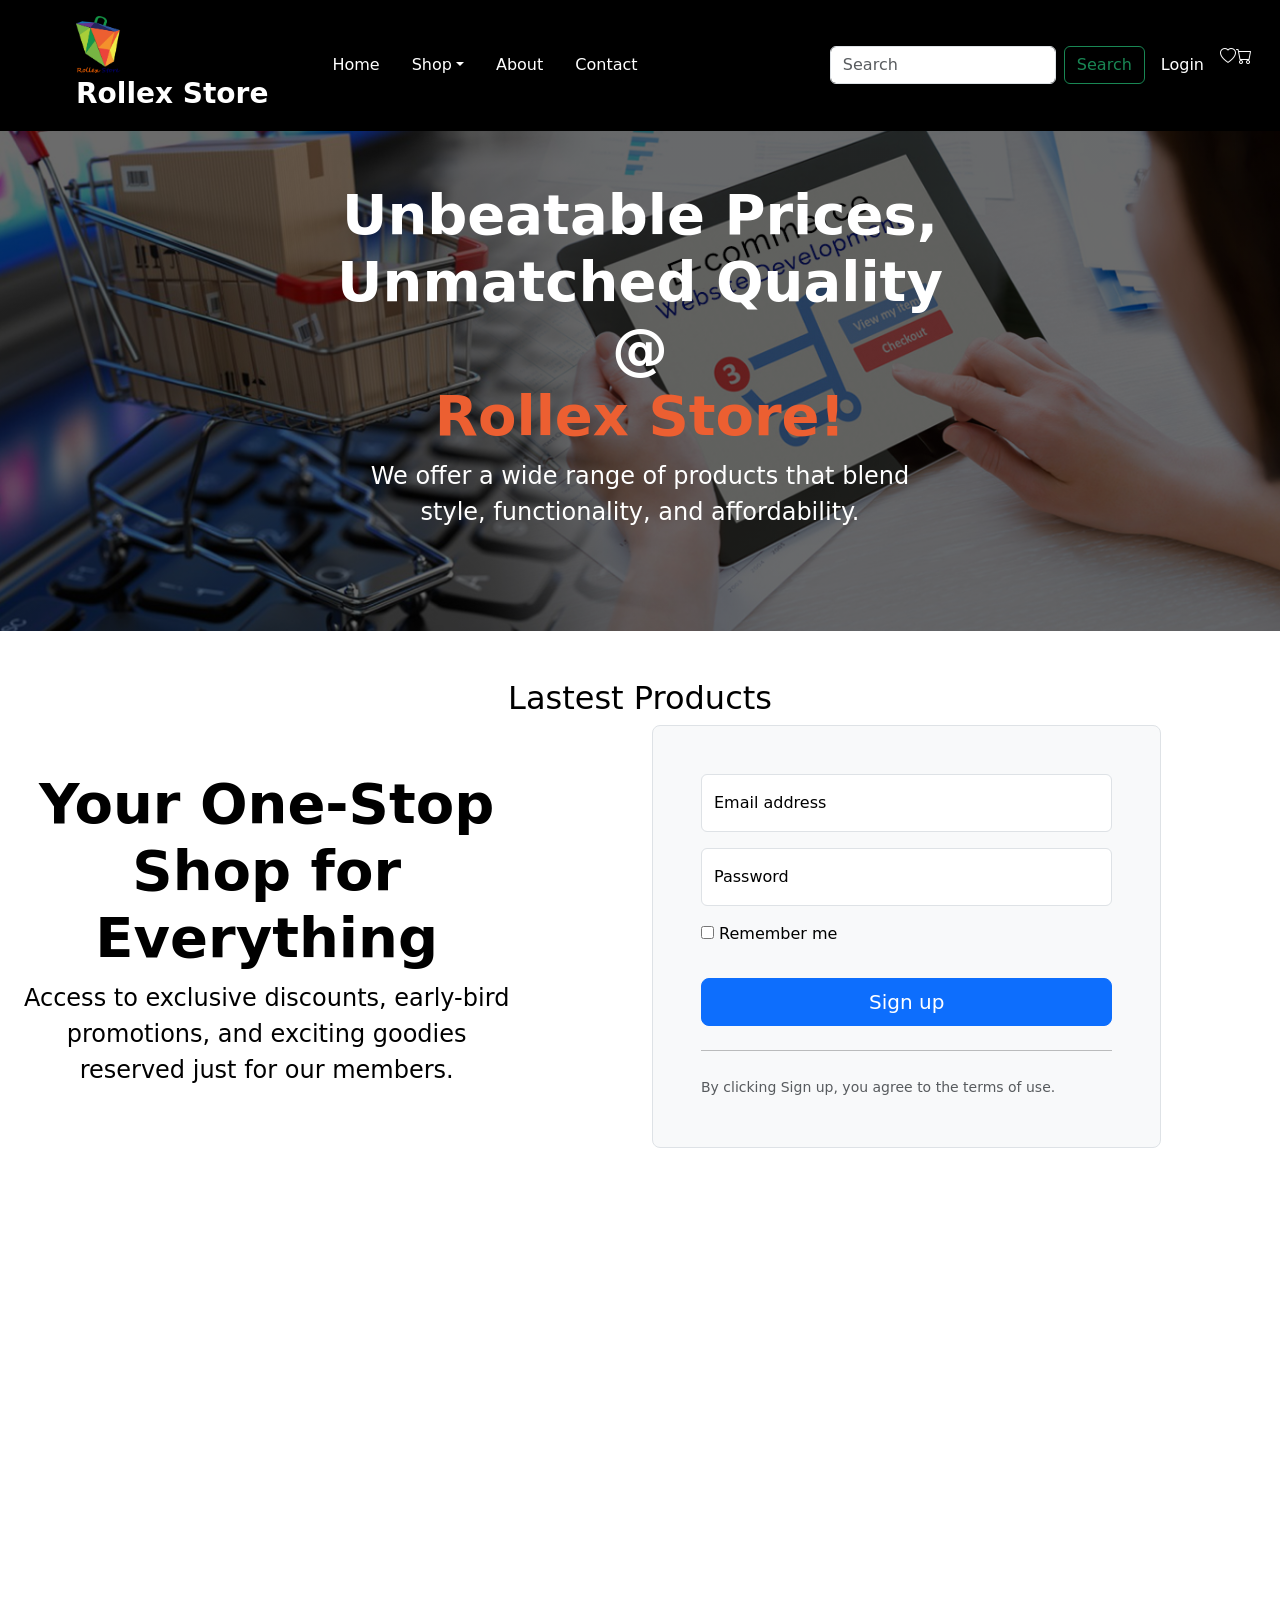
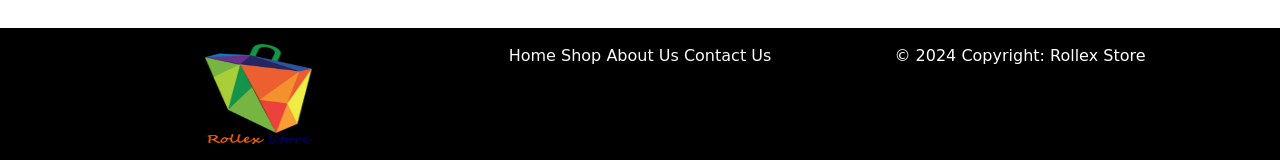
<file: index.html>
<!DOCTYPE html>
<html lang="en">

<head>
    <meta charset="UTF-8">
    <meta http-equiv="X-UA-Compatible" content="IE=edge">
    <meta name="viewport" content="width=device-width, initial-scale=1.0">
    <title>Rollex Store | Transform Your Shopping Experience with Rollex Store!</title>
    <link href="https://cdn.jsdelivr.net/npm/bootstrap@5.0.2/dist/css/bootstrap.min.css" rel="stylesheet">
    <link href="/css/style.min.css" rel="stylesheet">
    <link rel="stylesheet" href="https://cdnjs.cloudflare.com/ajax/libs/font-awesome/6.6.0/css/all.min.css">
    <link rel="shortcut icon" href="./images/Rollex-logo.png" type="image/x-icon">
</head>

<body>
    <!-- Header section -->
    <header class="p-3 text-white" style="background-color: black;">
        <div class="container-fluid">
            <div class="d-flex flex-wrap align-items-center justify-content-center justify-content-lg-start">
                <div class="flex px-5">
                    <img src="./images/Rollex-logo.png" alt="Rollex Store logo" width="45px" class="img-fluid">
                    <a href="/"
                        class="d-flex align-items-center mb-2 mb-lg-0 text-l text-decoration-none fs-3 fw-bold text-white">
                        Rollex Store
                    </a>
                </div>
                <ul class="nav col-12 col-lg-auto me-lg-auto mb-2 justify-content-center mb-md-0">
                    <li class="nav-item active">
                        <a class="nav-link text-white" href="/index.html">Home</a>
                    </li>
                    <li class="nav-item dropdown">
                        <a class="nav-link dropdown-toggle text-white" href="#" id="navbarDropdown" role="button"
                            data-toggle="dropdown" aria-haspopup="true" aria-expanded="false">
                            Shop</a>
                        <div class="dropdown-menu categories" aria-labelledby="navbarDropdown">
                        </div>
                    </li>
                    <li class="nav-item">
                        <a class="nav-link text-white" href="./pages/about.html">About</a>
                    </li>
                    <li class="nav-item">
                        <a class="nav-link text-white" href="./pages/contact.html">Contact</a>
                    </li>
                </ul>

                <form class="d-flex">
                    <input class="form-control me-2" type="search" placeholder="Search" aria-label="Search">
                    <button class="btn btn-outline-success" type="submit">Search</button>
                </form>

                <div class="text-end">
                    <a class="nav-link text-white" href="./pages/cart.html"><i class="bi bi-cart"></i><span
                            class="cartCount badge bg-primary ms-2"></span></a>
                    <a class="nav-link text-white" href="./pages/wishlist.html"><i class="bi bi-heart"></i></a>
                    <ul class="nav col-12 col-lg-auto me-lg-auto mb-2 justify-content-center mb-md-0 accountNav"></ul>
                </div>
            </div>
        </div>
    </header>





    <!-- Hero section -->
    <main class="hero" style="background-image: linear-gradient(rgba(0, 0, 0, 0.58),
    rgba(0, 0, 0, 0.58)), url(./images/hero-background.jpeg);
background-repeat: no-repeat;
background-size: cover;
background-position: center;
max-width: 100%;
height: 500px;">
        <div class="container-fluid">
            <div class="col-lg-7 mx-auto" style="padding-top: 50px;">
                <h1 class="display-4 fw-bold" style="color: white; text-align: center;">
                    Unbeatable Prices, Unmatched Quality<br> @<br>
                    <span style="color: #EC5F31;">Rollex Store!</span>
                </h1>
                <p class="col-lg-10 fs-4" style="color: white; text-align: center; margin: 0 auto;">
                    We offer a wide range of products that blend style, functionality, and affordability.</p>
            </div>
        </div>
    </main>


    <!-- Product section -->
    <div class="container-fluid my-5">
        <h2 class="p-6" style="text-align: center;">Lastest Products</h2>
        <div class="row products new"></div>

        <div class="row align-items-center">
            <div class="col-lg-5">
                <h1 class="display-4 fw-bold text-center">Your One-Stop Shop for Everything</h1>
                <p class=" fs-4 text-center">Access to exclusive discounts, early-bird
                    promotions,
                    and exciting goodies reserved just for our members.</p>
            </div>
            <div class="col-md-10 mx-auto col-lg-5 p-6">
                <form class="p-md-5 border rounded-3 bg-light">
                    <div class="form-floating mb-3">
                        <input type="email" class="form-control" id="floatingInput" placeholder="name@example.com"
                            autocomplete="off">
                        <label for="floatingInput">Email address</label>
                    </div>
                    <div class="form-floating mb-3">
                        <input type="password" class="form-control" id="floatingPassword" placeholder="Password"
                            autocomplete="off">
                        <label for="floatingPassword">Password</label>
                    </div>
                    <div class="checkbox mb-3">
                        <label>
                            <input type="checkbox" value="remember-me"> Remember me
                        </label>
                    </div>
                    <button class="w-100 btn btn-lg btn-primary" type="submit">Sign up</button>
                    <hr class="my-4">
                    <small class="text-muted">By clicking Sign up, you agree to the terms of use.</small>
                </form>
            </div>
        </div>

    </div>
    <div
        style="background-image: url(https://images.unsplash.com/opengraph/1x1.png?mark=https%3A%2F%2Fimages.unsplash.com%2Fopengraph%2Flogo.png&mark-w=64&mark-align=top%2Cleft&mark-pad=50&h=630&w=1200&blend=https%3A%2F%2Fimages.unsplash.com%2Fphoto-1441984904996-e0b6ba687e04%3Fcrop%3Dfaces%252Cedges%26h%3D630%26w%3D1200%26blend%3D000000%26blend-mode%3Dnormal%26blend-alpha%3D10%26mark-w%3D750%26mark-align%3Dmiddle%252Ccenter%26mark%3Dhttps%253A%252F%252Fimages.unsplash.com%252Fopengraph%252Fsearch-input.png%253Fw%253D750%2526h%253D84%2526txt%253Dstore%2526txt-pad%253D80%2526txt-align%253Dmiddle%25252Cleft%2526txt-color%253D%252523000000%2526txt-size%253D40%2526txt-width%253D660%2526txt-clip%253Dellipsis%2526auto%253Dformat%2526fit%253Dcrop%2526q%253D60%26auto%3Dformat%26fit%3Dcrop%26q%3D60%26ixid%3DM3wxMjA3fDB8MXxzZWFyY2h8M3x8c3RvcmV8ZW58MHx8fHwxNzIzMjAwMjczfDA%26ixlib%3Drb-4.0.3&blend-w=1&auto=format&fit=crop&q=60); background-size: cover; background-repeat: no-repeat; max-width: 1440px; height: 400px; background-position: center">
    </div>

    <footer class="text-center p-3 text-white" style="background-color: black;">
        <section class="container lightp-4 mx-auto" style="margin: 0 auto;">
            <div class="row">
                <div class="col ">
                    <img src="./images/Rollex-logo.png" alt="Rollex Store Logo" style="width: 110px; height: 100px;">
                    <div>

                    </div>
                </div>
                <div class="col mb-0">
                    <a href="#!" class="text-light">Home</a>

                    <a href="#!" class="text-light">Shop</a>

                    <a href="#!" class="text-light">About Us</a>

                    <a href="#!" class="text-light">Contact Us</a>
                </div>
                <div class="col">
                    © 2024 Copyright:
                    <a class="text-white" href="#">Rollex Store</a>
                </div>
            </div>
    </footer>

</body>

<!-- Javascript link Resources -->
<script src="https://cdn.jsdelivr.net/npm/bootstrap@5.0.2/dist/js/bootstrap.bundle.min.js"></script>
<script src="https://cdnjs.cloudflare.com/ajax/libs/jquery/3.7.1/jquery.min.js"></script>
<script src="https://cdn.jsdelivr.net/npm/popper.js@1.16.0/dist/umd/popper.min.js"></script>
<script src="./js/init.js"></script>

</html>
</file>
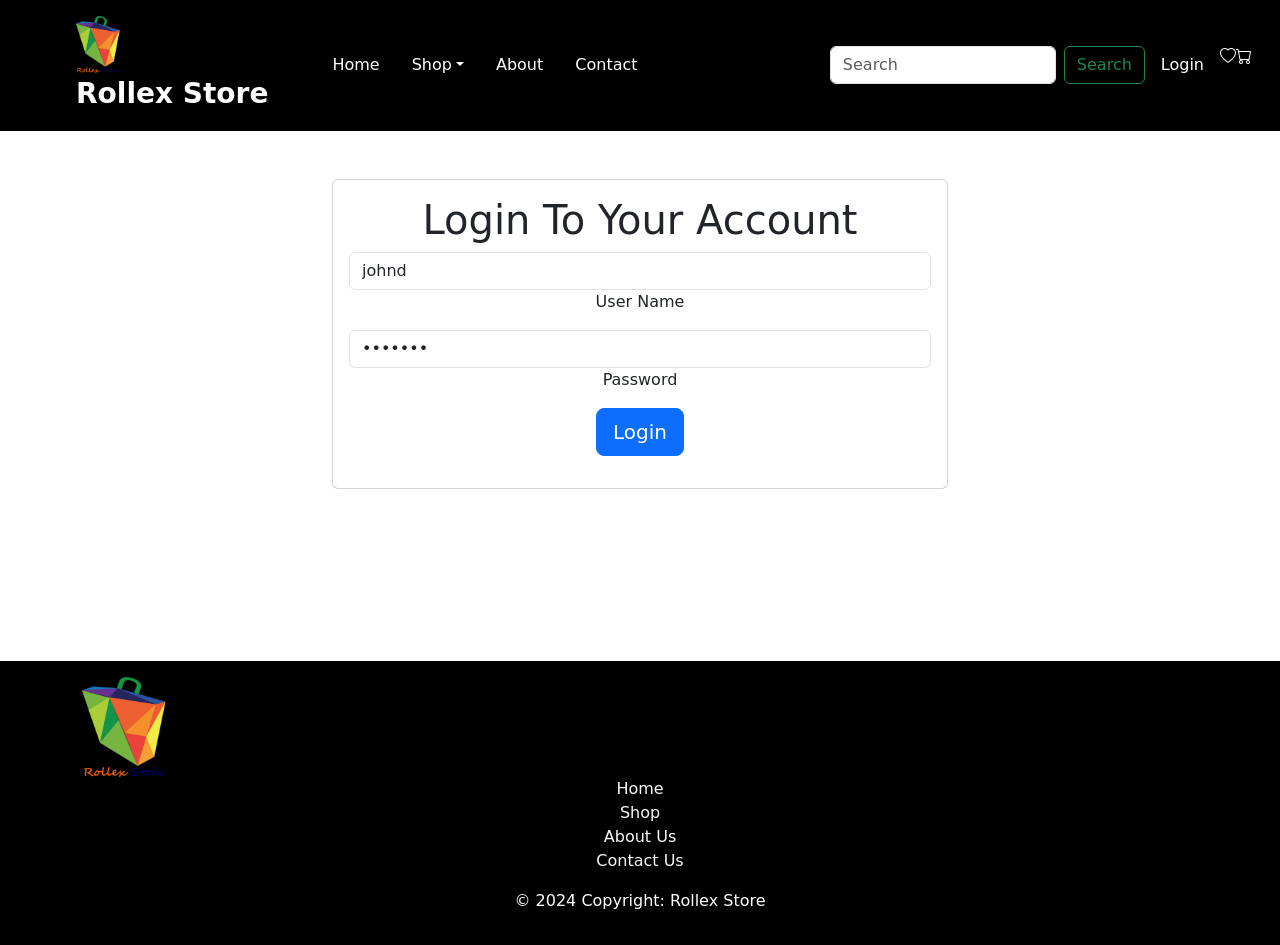
<file: login.html>
<!DOCTYPE html>
<html lang="en">

<head>
    <meta charset="UTF-8">
    <meta http-equiv="X-UA-Compatible" content="IE=edge">
    <meta name="viewport" content="width=device-width, initial-scale=1.0">
    <title>Rollex Store | Transform Your Shopping Experience with Rollex Store!</title>
    <link href="https://cdn.jsdelivr.net/npm/bootstrap@5.0.2/dist/css/bootstrap.min.css" rel="stylesheet">
    <link href="/css/style.min.css" rel="stylesheet">
    <link rel="shortcut icon" href="./images/Rollex-logo.png" type="image/x-icon">
</head>

<body>
    <div id="nav-placeholder"></div>
    <br>
    <br>
    <div class="container-fluid" style="min-height:50vh;">
        <div class="row justify-content-center">
            <div class="col-md-6">
                <div class="card">
                    <div class="card-body text-center">
                        <h1>Login To Your Account</h1>
                        <div class="loginMsg"></div>
                        <form method="post" class="login">
                            <input type="text" id="username" name="username" class="form-control" value="johnd">
                            <label for="username">User Name</label>
                            <input type="password" id="password" name="password" class="form-control" value="m38rmF$">
                            <label for="password">Password</label>
                            <p><button class="btn btn-lg btn-primary">Login</button></p>
                        </form>
                    </div>
                </div>
            </div>
        </div>
    </div>
    <div id="footer-placeholder"></div>
</body>
<script src="https://cdnjs.cloudflare.com/ajax/libs/jquery/3.6.0/jquery.min.js"></script>
<script src="https://cdn.jsdelivr.net/npm/popper.js@1.16.0/dist/umd/popper.min.js"></script>
<script src="https://stackpath.bootstrapcdn.com/bootstrap/4.4.1/js/bootstrap.min.js"></script>
<script src="js/init.js"></script>

</html>
</file>
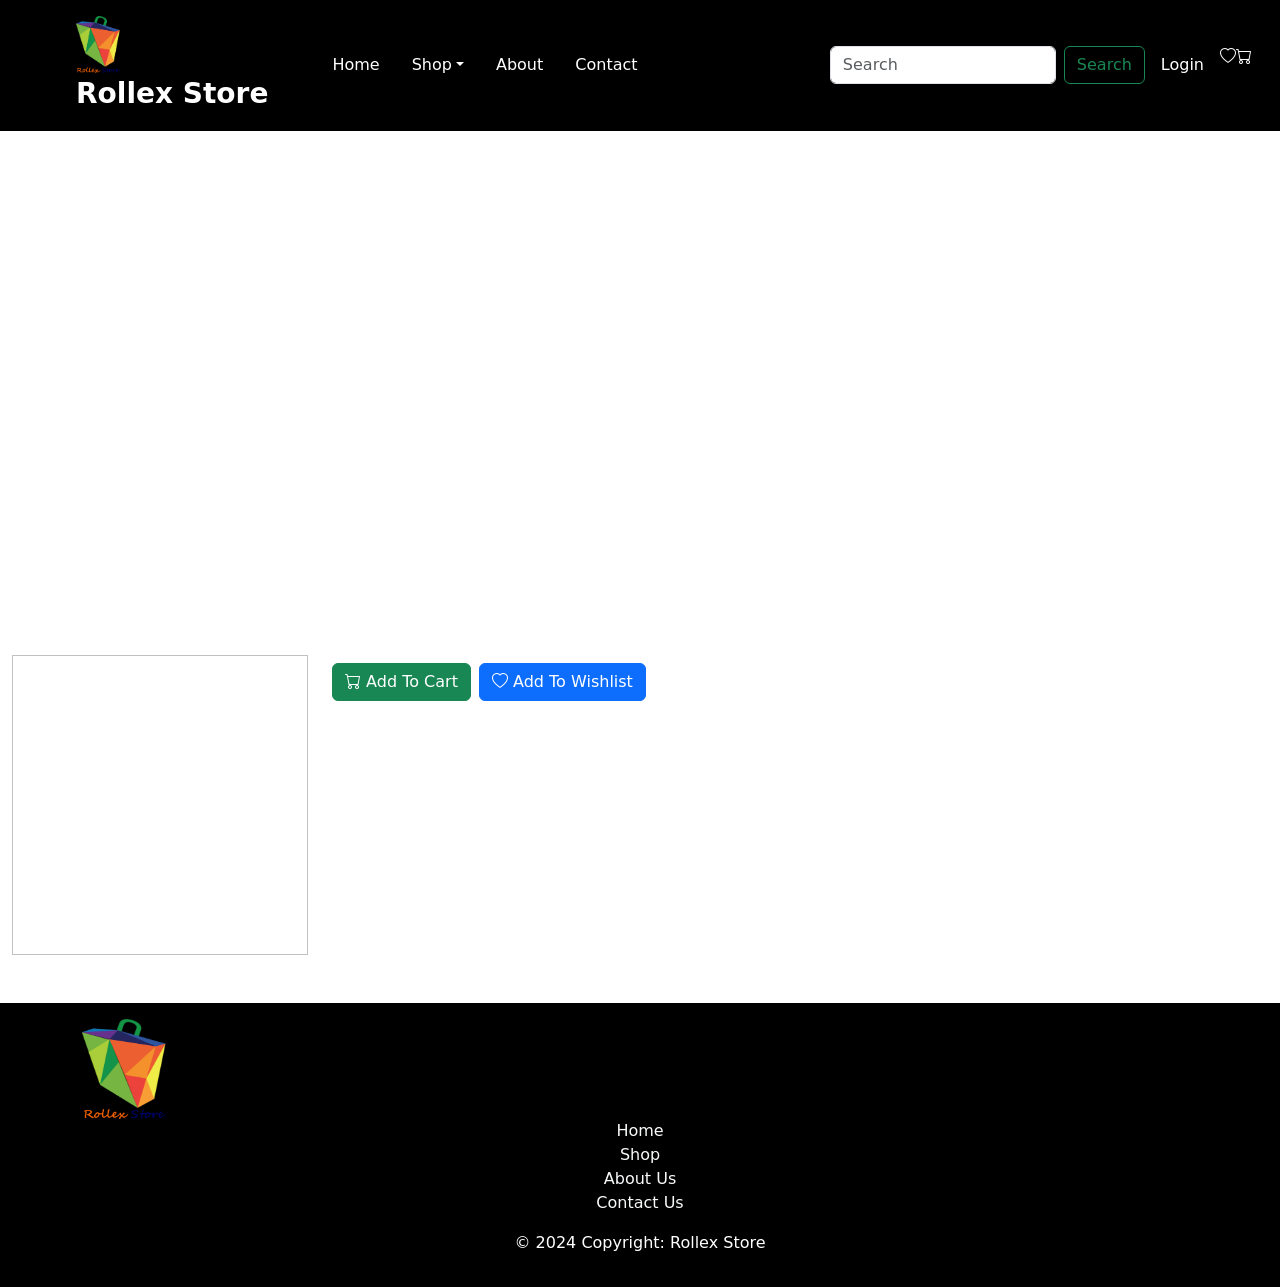
<file: product.html>
<!DOCTYPE html>
<html lang="en">

<head>
    <meta charset="UTF-8">
    <meta http-equiv="X-UA-Compatible" content="IE=edge">
    <meta name="viewport" content="width=device-width, initial-scale=1.0">
    <title>Rollex Store | Transform Your Shopping Experience with Rollex Store!</title>
    <link href="https://cdn.jsdelivr.net/npm/bootstrap@5.0.2/dist/css/bootstrap.min.css" rel="stylesheet">
    <link href="/css/style.min.css" rel="stylesheet">
    <link rel="shortcut icon" href="./images/Rollex-logo.png" type="image/x-icon">
</head>
<!-- <img src="https://wallpapers.com/images/hd/e-commerce-1920-x-1080-wallpaper-tb4uqckgoo0883zw.jpg" class="img-fluid"> -->

<body>
    <div id="nav-placeholder"></div>
    <div class="p-4"
        style="background-image: url(https://wallpapers.com/images/hd/e-commerce-1920-x-1080-wallpaper-tb4uqckgoo0883zw.jpg); width: auto; height: 500px; background-position: center; background-size: cover;">
    </div>
    <div class="container-fluid prod">
        <h1 class="product_title"></h1>
        <div class="breadcrumb"></div>
        <div class="row">
            <div class="col">
                <div class="product">
                    <div class="image">
                        <div class="product_image"></div>
                    </div>
                </div>
            </div>
            <div class="col-md-9">
                <h2 class="product_price"></h2>
                <div class="product_description"></div>
                <button class="btn btn-success me-2"><i class="bi bi-cart"></i> Add To Cart</button><button
                    class="btn btn-primary"><i class="bi bi-heart"></i> Add To Wishlist</button>
            </div>
        </div>
    </div>
    <div id="footer-placeholder"></div>
</body>
<script src="https://cdnjs.cloudflare.com/ajax/libs/jquery/3.6.0/jquery.min.js"></script>
<script src="https://cdn.jsdelivr.net/npm/popper.js@1.16.0/dist/umd/popper.min.js"></script>
<script src="https://stackpath.bootstrapcdn.com/bootstrap/4.4.1/js/bootstrap.min.js"></script>
<script src="js/init.js"></script>

</html>
</file>
<file: css/style.min.css>
@import url("https://cdn.jsdelivr.net/npm/bootstrap-icons@1.5.0/font/bootstrap-icons.css");

* {
    margin: 0;
    padding: 0;
    box-sizing: border-box;
}

body {
    color: black;
    font-size: 16px
}

.text-end a {
    float: right
}

a {
    text-decoration: none !important
}

a :hover, a :active, a :visited {
    text-decoration: none
}

.breadcrumb .sep {
    padding: 0 5px
}

label {
    margin-bottom: 1rem
}

/* .hero {
    background-image: linear-gradient(rgba(0, 0, 0, 0.58),
            rgba(0, 0, 0, 0.58)), url('../images/hero-background.jpeg');
    background-repeat: no-repeat;
    background-size: cover;
    background-position: center;
    max-width: 100%;
    height: 500px;
} */

.product {
    border: 1px solid #c0c0c0;
    height: 300px;
    margin-bottom: 1rem;
    text-align: center;
    position: relative
}

.product .image {
    overflow: hidden;
    height: 100%;
    width: 100%;
    margin-bottom: 1rem;
    padding: 1rem
}

.product .image img {
    max-height: 80%;
    max-width: 80%;
    position: absolute;
    top: 50%;
    left: 50%;
    transform: translate(-50%, -50%)
}

.product .info {
    background-color: #1c7ad1cc;
    position: absolute;
    width: 100%;
    bottom: 0;
    left: 0;
    padding: 1rem;
    min-height: 100%;
    opacity: 0;
    transition: all 0.25s ease;
    color: #fff !important
}

.product .info .title {
    position: absolute;
    top: 50%;
    left: 50%;
    transform: translate(-50%, -50%)
}

.product :hover>.info {
    opacity: 1
}

footer {
    margin-top: 2rem
}

.cartDisplay div {
    width: 75%
}

.cartDisplay div h6 {
    text-align: left
}

.cartDisplay img {
    margin-right: 1rem
}
</file>
